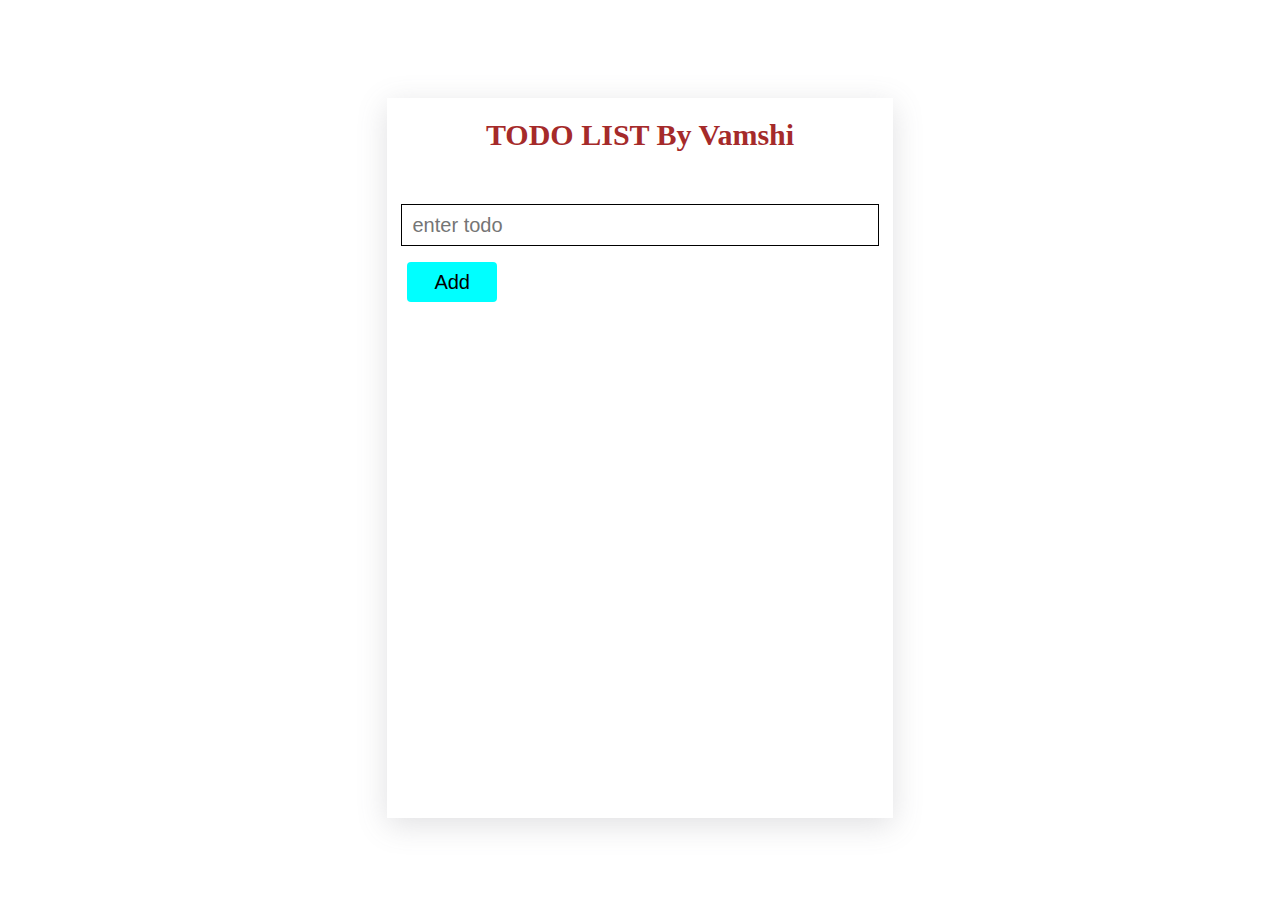
<file: newtodo.html>
<!DOCTYPE html>
<html lang="en">
<head>
    <meta charset="UTF-8">
    <meta name="viewport" content="width=device-width, initial-scale=1.0">
    <title>Document</title>
    <link rel="stylesheet" href="./newtodo.css">
</head>
<body>
    <div class="container">
        <div class="innerC" >   
            <h1 id="h1">TODO LIST By Vamshi</h1>
            <div class="innerDiv">
                <input type="text"  placeholder="enter todo" id="input">
                <button id="btn">Add</button>
            </div>

            <ul id="listhead">
                <!-- <li class="vmc">
                    <input type="checkbox" name="" id="">
                    <div class="charan">
                        <h3>title</h3>
                        <p>checked</p>
                        <button>DEL</button>
                    </div>
                </li> -->
            </ul>



       </div>
     
    </div>
    <script src="./newtodo.js"></script>
</body>
</html>
</file>
<file: newtodo.css>
.container{
    display: flex;
    align-items: center;
    justify-content: center;
    /* flex-direction: column; */
    /* gap: 20px; */
    width: 100%;
    height: 100vh;
}
.innerC{
    display: flex;
    align-items: center;
    /* justify-content: center; */
    flex-direction: column;
    gap: 2rem;
    box-shadow: rgba(100, 100, 111, 0.2) 0px 7px 29px 0px;
    height: 80%;
    width: 40%;

}
.innerC>h1{
    font-size:30px;
    color: brown;
    font-weight: bold;
}
.innerDiv{
    display: flex;
    flex-direction: column;
    gap: 1rem;
    width: 100%;
}
.innerDiv>input{
    width: 90%;
    height: 40px;
    border: 1px solid black;
    outline: none;
    font-size: 20px;
    font-weight: 500;
    padding: 0px 10px;
    margin: auto;
}
.innerDiv>button{
    width: 90px;
    height: 40px;
    border: none;
    outline: none;
    font-size: 20px;
    font-weight: 500;
    background-color: aqua;
    border-radius: 4px;
    margin: 0 20px;
    cursor: pointer;
}
.charan{
    display: flex;
    align-items: center;
    justify-content: space-between;
    width: 100%;
    margin:0 30px;
    padding: 0 10px;
    background-color: rgba(73, 45, 102, 0.295);
}
.vmc{
    display: flex;
    justify-content: start;
    margin: 10px 0;
}

#listhead{
    width: 100%;
}
</file>
